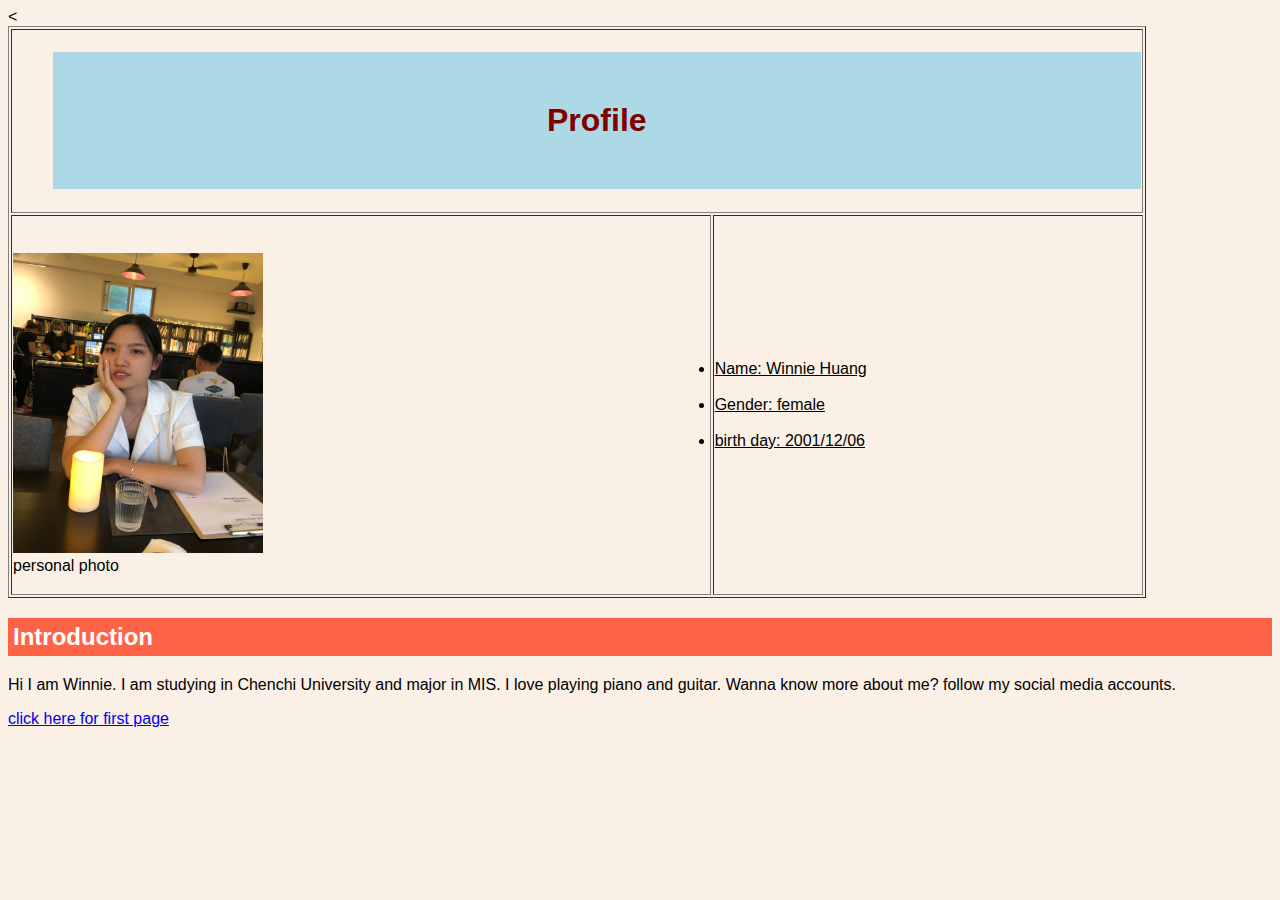
<file: HW2/index.html>
<!DOCTYPE html>
<html>
<head>
	<meta charset="utf-8">
	<meta name="viewport" content="width=device-width, initial-scale=1">
	<title>personal website</title>
	<style type="text/css">
	em {
		font-weight: bold;
		color: black;
	}

	body{
		background-color:linen ;
		font-family: arial,helvetica,sans-serif;
	}

	h1 {
		color: maroon;
		margin-left: 40px;
		font-family:tahoma, helvetica, sans-serif ;
	}
	li em{
		text-decoration: underline;
	}
	p{
		font-size:12pt;
		font-family: arial, sans-serif;
	}
	li, em{
		text-decoration: underline;
	}

	.special{
		color: purple;
	}
	span{
		color: darkred;
		border: 1px solid black;
	}
	.extra span{
		color: inherit;
	}
	#myHeader{
		background-color: lightblue;
		padding: 50px;
		text-align: center;
	}
	.topic{
		background-color: tomato;
		color:white;
		padding: 5px;

	}

</style>
</head>
<body>
	
	<table border ="1" style = "width: 90%;"
		
			<thead>
				<tr>
					<th colspan="2"> <h1 id="myHeader">Profile</h1>
					</th>
				</tr>
			
			</thead>

			<tbody>
				<tr>
					<td rowspan="2">	
						<br><br>
						<img src ="./pic/me.jpg" width="250" height="300" 
						alt="image does not find...." /><br>
						personal photo<br><br>
					</td><
					<td colspan="2">
						
						 <li>Name: Winnie Huang</li>
					 	<br>
					 	<li>Gender: female </li>
					 	<br>
					 	<li>birth day: 2001/12/06 </li>
					</td>
				</tr>
			</tbody>

	</table>
	<h2 class="topic">Introduction</h2>
	<p>Hi I am Winnie. I am studying in Chenchi University and major in MIS.
	I love playing piano and guitar. Wanna know more about me? follow my social media accounts. </p>
	
	<a href = "https://winnie2qui0.github.io/-winnie-.github.io/lab2/" > click here for first page</a> 

	

</body>
</html>
</file>
